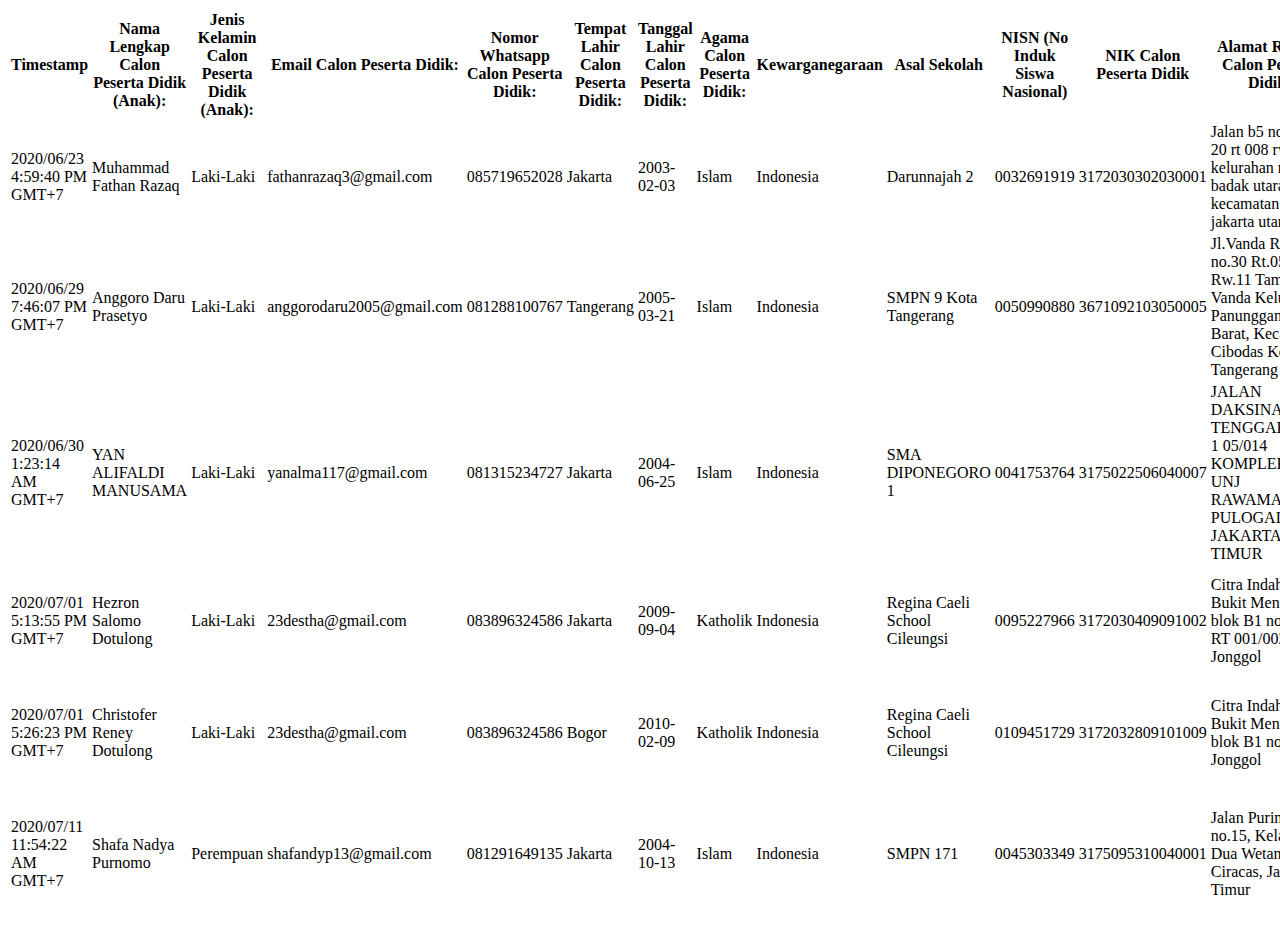
<file: temp/dapodik.html>
<!DOCTYPE html>
<html>
<head>
	<title></title>
</head>
<body>
<table class="table table-bordered table-hover table-condensed">
<thead><tr><th title="Field #1">Timestamp</th>
<th title="Field #2">Nama Lengkap Calon Peserta Didik (Anak):</th>
<th title="Field #3">Jenis Kelamin Calon Peserta Didik (Anak):</th>
<th title="Field #4">Email Calon Peserta Didik:</th>
<th title="Field #5">Nomor Whatsapp Calon Peserta Didik:</th>
<th title="Field #6">Tempat Lahir Calon Peserta Didik:</th>
<th title="Field #7">Tanggal Lahir Calon Peserta Didik:</th>
<th title="Field #8">Agama Calon Peserta Didik:</th>
<th title="Field #9">Kewarganegaraan</th>
<th title="Field #10">Asal Sekolah</th>
<th title="Field #11">NISN (No Induk Siswa Nasional)</th>
<th title="Field #12">NIK Calon Peserta Didik</th>
<th title="Field #13">Alamat Rumah Calon Peserta Didik:</th>
<th title="Field #14">Kode Pos Rumah Calon Peserta Diik</th>
<th title="Field #15">Alat Transportasi yang digunakan</th>
<th title="Field #16">Anak Keberapa</th>
<th title="Field #17">Penerima KPS</th>
<th title="Field #18">Penerima KIP</th>
<th title="Field #19">Nama Ayah</th>
<th title="Field #20">NIK Ayah</th>
<th title="Field #21">Tahun Lahir Ayah</th>
<th title="Field #22">Jenjang Pendidikan Ayah</th>
<th title="Field #23">Pekerjaan Ayah</th>
<th title="Field #24">Penghasilan Ayah</th>
<th title="Field #25">Nama Ibu Kandung</th>
<th title="Field #26">NIK Ibu</th>
<th title="Field #27">Tahun Lahir Ibu</th>
<th title="Field #28">Jenjang Pendidikan Ibu</th>
<th title="Field #29">Pekerjaan Ibu</th>
<th title="Field #30">Penghasilan Ibu</th>
<th title="Field #31">No Telp Orangtua (Ibu dan Ayah)</th>
<th title="Field #32">Email Orangtua (Ibu dan Ayah)</th>
<th title="Field #33">Program Sekolah Virtual yang dibutuhkan</th>
<th title="Field #34">Paket Sekolah Virtual yang dibutuhkan</th>
</tr></thead>
<tbody><tr>
<td>2020/06/23 4:59:40 PM GMT+7</td>
<td>Muhammad Fathan Razaq</td>
<td>Laki-Laki</td>
<td>fathanrazaq3@gmail.com</td>
<td align="right">085719652028</td>
<td>Jakarta</td>
<td>2003-02-03</td>
<td>Islam</td>
<td>Indonesia</td>
<td>Darunnajah 2</td>
<td align="right">0032691919</td>
<td align="right">3172030302030001</td>
<td>Jalan b5 nomor 20 rt 008 rw 04 kelurahan rawa badak utara kecamatan koja jakarta utara</td>
<td align="right">14230</td>
<td>Sepeda Motor</td>
<td>Anak pertama dari 3 bersaudara</td>
<td>Tidak</td>
<td>Tidak</td>
<td>Bachtiar</td>
<td align="right">3172031103720004</td>
<td align="right">11031972</td>
<td>D3</td>
<td>Wiraswasta</td>
<td>Rp. 2,000,000 - Rp. 4,999,999</td>
<td>Marifah</td>
<td align="right">3172036909740003</td>
<td align="right">29091974</td>
<td>SMA / sederajat</td>
<td>Tidak Bekerja</td>
<td>Kurang dari Rp. 500,000</td>
<td>085716573391 ( Ayah )<br/>085776906486 ( Ibu )</td>
<td>Ayah : bathibahri@gmail.com<br/>Ibu    : -</td>
<td>Paket Standar Sekolah Virtual Megana (Mandiri)</td>
<td>Kelas 3 SMA</td>
</tr>
<tr>
<td>2020/06/29 7:46:07 PM GMT+7</td>
<td>Anggoro Daru Prasetyo</td>
<td>Laki-Laki</td>
<td>anggorodaru2005@gmail.com</td>
<td align="right">081288100767</td>
<td>Tangerang</td>
<td>2005-03-21</td>
<td>Islam</td>
<td>Indonesia</td>
<td>SMPN 9 Kota Tangerang</td>
<td align="right">0050990880</td>
<td align="right">3671092103050005</td>
<td>Jl.Vanda Raya no.30 Rt.05 Rw.11 Taman Vanda Kelurahan Panunggangan Barat, Kecamatan Cibodas Kota Tangerang</td>
<td align="right">15139</td>
<td>Sepeda Motor</td>
<td>Anak pertama dari 2 bersaudara</td>
<td>Tidak</td>
<td>Tidak</td>
<td>Raditiyo Abimanyu</td>
<td align="right">3671091909760006</td>
<td align="right">1976</td>
<td>SMA / sederajat</td>
<td>Wiraswasta</td>
<td>Rp. 5,000,000 - Rp. 20,000,000</td>
<td>Retno Kustiarini</td>
<td align="right">3671094503790006</td>
<td align="right">1979</td>
<td>S1</td>
<td>Tidak Bekerja</td>
<td>Kurang dari Rp. 500,000</td>
<td>Ayah:+6285319001929 <br/>Ibu: +6285319001979</td>
<td>Ayah : darufrida@gmail.com<br/>Ibu    : retno5379@gmail.com</td>
<td>Paket Standar Sekolah Virtual Megana (Mandiri)</td>
<td>Kelas 1 SMA IPA</td>
</tr>
<tr>
<td>2020/06/30 1:23:14 AM GMT+7</td>
<td>YAN ALIFALDI MANUSAMA</td>
<td>Laki-Laki</td>
<td>yanalma117@gmail.com</td>
<td align="right">081315234727</td>
<td>Jakarta</td>
<td>2004-06-25</td>
<td>Islam</td>
<td>Indonesia</td>
<td>SMA DIPONEGORO 1</td>
<td align="right">0041753764</td>
<td align="right">3175022506040007</td>
<td>JALAN DAKSINAPATI TENGGARA NO 1  05/014  KOMPLEKS UNJ RAWAMANGUN PULOGADUNG JAKARTA TIMUR</td>
<td align="right">13220</td>
<td>Jalan kaki</td>
<td>ke 1 ( tunggal )</td>
<td>Tidak</td>
<td>Tidak</td>
<td>YANCE MANUSAMA</td>
<td align="right">3175021812550004</td>
<td align="right">1955</td>
<td>SMA / sederajat</td>
<td>Lainnya</td>
<td>Rp. 5,000,000 - Rp. 20,000,000</td>
<td>RENI OTTINI</td>
<td align="right">3175026710680005</td>
<td align="right">1968</td>
<td>S1</td>
<td>Wiraswasta</td>
<td>Rp. 5,000,000 - Rp. 20,000,000</td>
<td>Ayah.   +62811956609  ibu +62811811011</td>
<td>ayah : manusama.yance@gmail.com    ibu : jamalusotti@gmail.com</td>
<td>Paket Intensif Sekolah Virtual Megana (Bimbingan Mentor)</td>
<td>Kelas 2 SMA IPS</td>
</tr>
<tr>
<td>2020/07/01 5:13:55 PM GMT+7</td>
<td>Hezron Salomo Dotulong</td>
<td>Laki-Laki</td>
<td>23destha@gmail.com</td>
<td align="right">083896324586</td>
<td>Jakarta</td>
<td>2009-09-04</td>
<td>Katholik</td>
<td>Indonesia</td>
<td>Regina Caeli School Cileungsi</td>
<td align="right">0095227966</td>
<td align="right">3172030409091002</td>
<td>Citra Indah City, Bukit Menteng blok B1 no.20, RT 001/002, Jonggol</td>
<td align="right">16830</td>
<td>Sepeda Motor</td>
<td>Anak ke lima dari 6 bersaudara</td>
<td>Tidak</td>
<td>Tidak</td>
<td>Heintje Dotulong</td>
<td align="right">3172032006701001</td>
<td align="right">1970</td>
<td>SMA / sederajat</td>
<td>Wiraswasta</td>
<td>Rp. 5,000,000 - Rp. 20,000,000</td>
<td>Connie Ondang</td>
<td align="right">3172034504761001</td>
<td align="right">1976</td>
<td>SMA / sederajat</td>
<td>Wiraswasta</td>
<td>Rp. 2,000,000 - Rp. 4,999,999</td>
<td>Nomor telpon Ayah: 081215257199 Nomor telpon Ibu: 081905041976  </td>
<td>Email Ayah: esthermenci@gmail.com Email ibu: 23destha@gmail.com</td>
<td>Paket Standar Sekolah Virtual Megana (Mandiri)</td>
<td>Kelas 4 SD</td>
</tr>
<tr>
<td>2020/07/01 5:26:23 PM GMT+7</td>
<td>Christofer Reney Dotulong</td>
<td>Laki-Laki</td>
<td>23destha@gmail.com</td>
<td align="right">083896324586</td>
<td>Bogor</td>
<td>2010-02-09</td>
<td>Katholik</td>
<td>Indonesia</td>
<td>Regina Caeli School Cileungsi</td>
<td align="right">0109451729</td>
<td align="right">3172032809101009</td>
<td>Citra Indah City, Bukit Menteng blok B1 no.20, Jonggol</td>
<td align="right">16830</td>
<td>Sepeda Motor</td>
<td>Anak ke enam dari 6 bersudara</td>
<td>Tidak</td>
<td>Tidak</td>
<td>Heintje Dotulong</td>
<td align="right">3172032006701001</td>
<td align="right">1970</td>
<td>SMA / sederajat</td>
<td>Wiraswasta</td>
<td>Rp. 5,000,000 - Rp. 20,000,000</td>
<td>Connie Ondang</td>
<td align="right">3172034504761001</td>
<td align="right">1976</td>
<td>SMA / sederajat</td>
<td>Wiraswasta</td>
<td>Rp. 2,000,000 - Rp. 4,999,999</td>
<td>Nomor telpon Ayah: 081315257199 Nomor telpon Ibu: 081905041976</td>
<td>Email Ayah: menciesther@gmail.com Email Ibu: 23destha@gmail.com</td>
<td>Paket Standar Sekolah Virtual Megana (Mandiri)</td>
<td>Kelas 2 SD</td>
</tr>
<tr>
<td>2020/07/11 11:54:22 AM GMT+7</td>
<td>Shafa Nadya Purnomo</td>
<td>Perempuan</td>
<td>shafandyp13@gmail.com</td>
<td align="right">081291649135</td>
<td>Jakarta</td>
<td>2004-10-13</td>
<td>Islam</td>
<td>Indonesia</td>
<td>SMPN 171</td>
<td align="right">0045303349</td>
<td align="right">3175095310040001</td>
<td>Jalan Purimas 1, no.15, Kelapa Dua Wetan, Ciracas, Jakarta Timur</td>
<td align="right">13730</td>
<td>Mobil Pribadi</td>
<td>1 dari 3 bersaudara</td>
<td>Tidak</td>
<td>Tidak</td>
<td>Heru Purnomo</td>
<td align="right">3175090502740010</td>
<td align="right">1974</td>
<td>S1</td>
<td>Karyawan Swasta</td>
<td>Lebih dari Rp. 20,000,000</td>
<td>Mimi Virlany Syahputri</td>
<td align="right">3175096310750003</td>
<td align="right">23101975</td>
<td>S2</td>
<td>Karyawan Swasta</td>
<td>Lebih dari Rp. 20,000,000</td>
<td>Ayah: 08121888907<br/>Ibu: 08118503675</td>
<td>Email Ayah: heru.purnomo@abi-fa.net<br/>Email Ibu: mvs.poetry@gmail.com<br/></td>
<td>Paket Intensif Sekolah Virtual Megana (Bimbingan Mentor)</td>
<td>Kelas 1 SMA IPA</td>
</tr>
</tbody></table>
</body>
</html>
</file>
